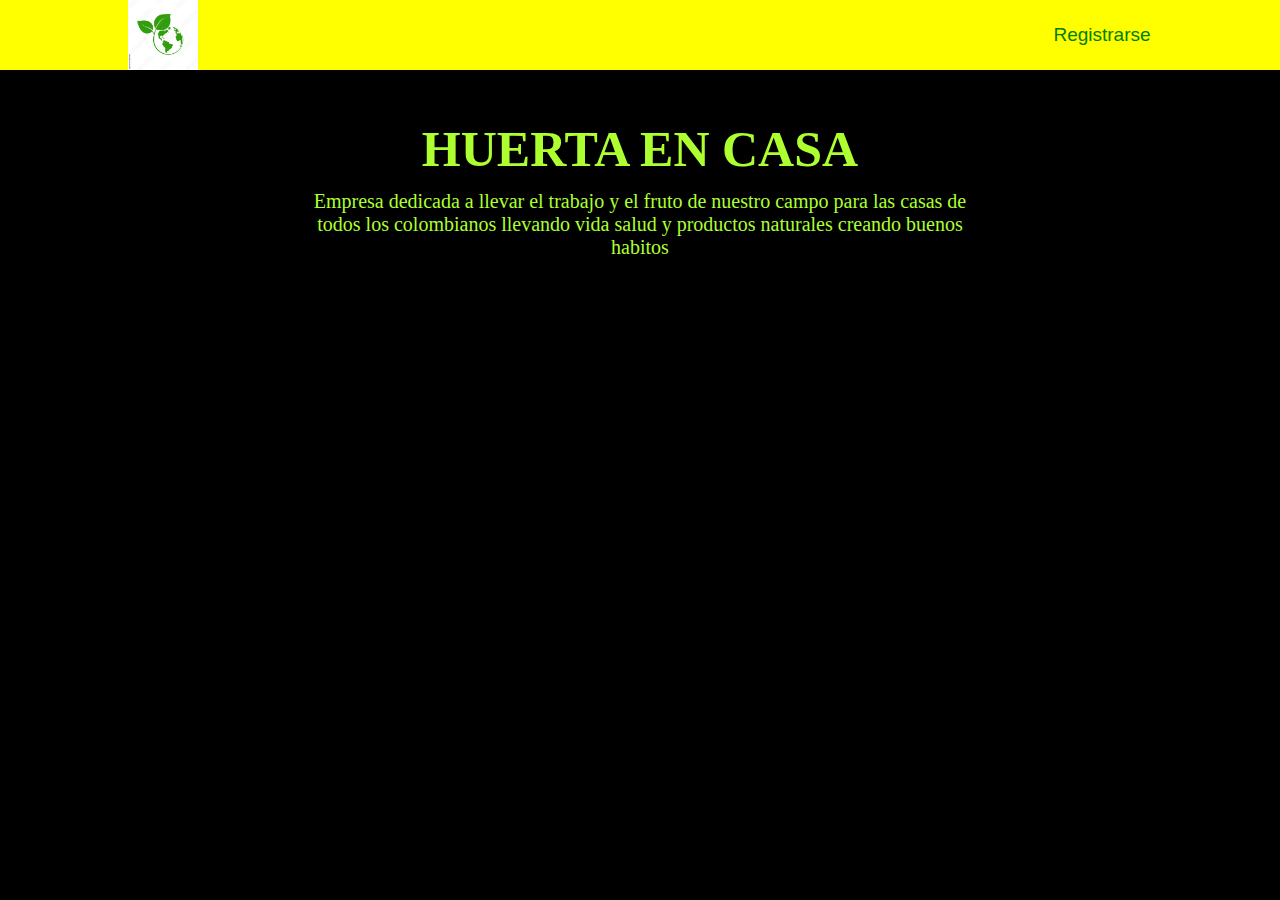
<file: Sprint-1/index.html>
<!DOCTYPE html>
<html lang="es">
<head>
    <meta charset="UTF-8">
    <meta http-equiv="X-UA-Compatible" content="IE=edge">
    <meta name="viewport" content="width=device-width, initial-scale=1.0">
    <link rel="stylesheet" href="./estilos.css">
    <title>Tu Huerta en Casa</title>
</head>
<body>
    <header>
        <nav id="horizontal_navbar">
        
            <img id="landing_logo" src="./img/planeta.jpg" alt="Image not found">
            <button id="boton_registro_usuario">
                <a id="irA_registro _usuario" href="registro.html">Registrarse</a>
            </button>

        </nav>
    </header>
    <section>
        <h1>HUERTA EN CASA</h1>
        <P>Empresa dedicada a llevar el trabajo y el fruto de nuestro campo para las casas de todos los colombianos llevando vida salud y productos naturales creando buenos habitos </P>
    </section>
</body>
</html>
</file>
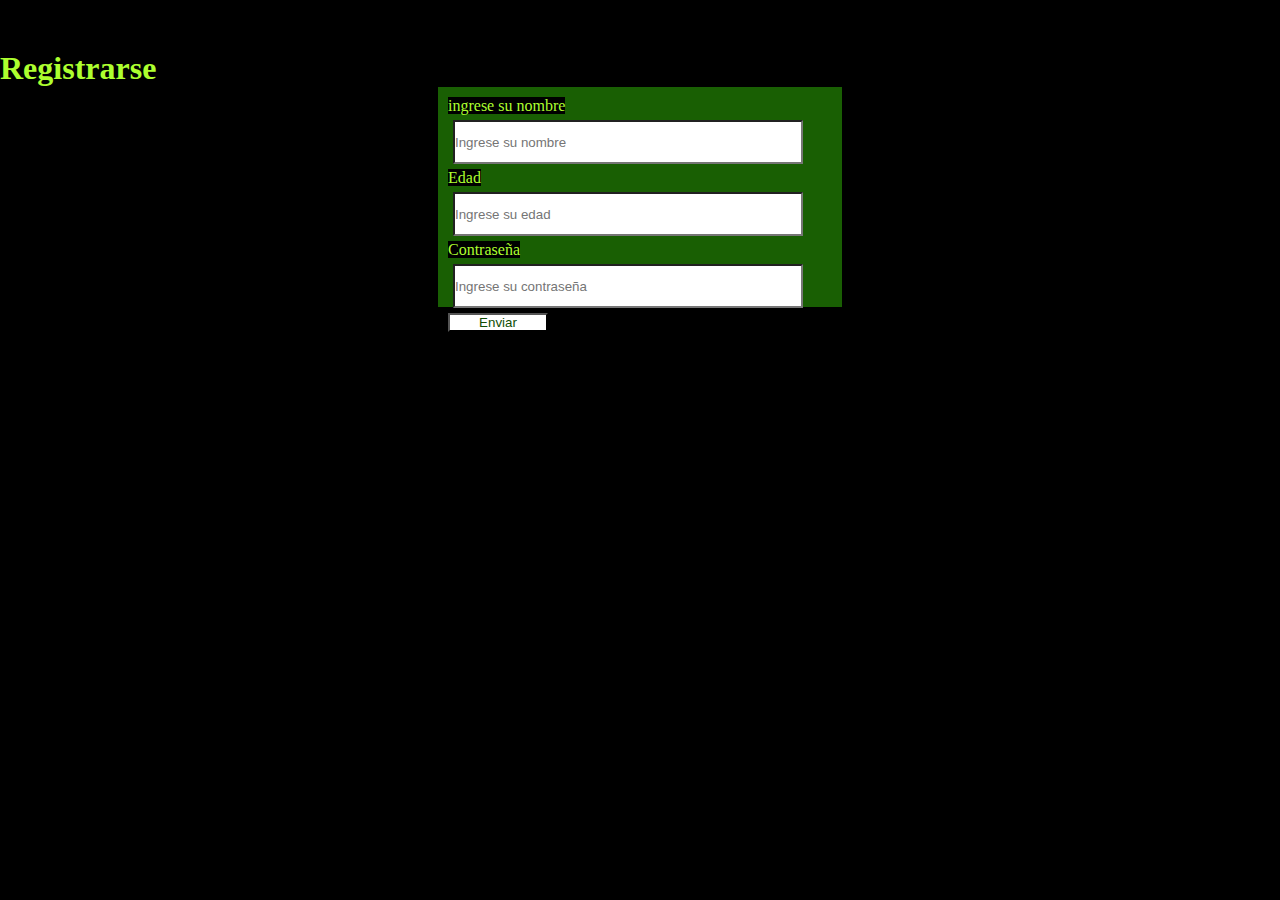
<file: Sprint-1/registro.html>
<!DOCTYPE html>
<html lang="es">
<head>
    <meta charset="UTF-8">
    <meta http-equiv="X-UA-Compatible" content="IE=edge">
    <meta name="viewport" content="width=device-width, initial-scale=1.0">
    <link rel="stylesheet" href="./estilos.css">
    <title>Registro Usuario</title>
</head>
<body>
    
    <div class="form" id="formulario">
        <h1>Registrarse</h1>
        <form action=""id="form_nuevo_usuario" >
            <label for="nombre">ingrese su nombre</label>
            <input type="text" name="dato_nombre_usuario" id="dato_nombre_usuario" placeholder="Ingrese su nombre" onkeyup="validar_nombre_usuario()">
            <label for="edad">Edad</label>
            <input type="number" name="dato_edad_usuario"id="dato_edad_usuario" placeholder="Ingrese su edad" onkeyup="validar_edad_usuario()">
            <label for="contrasena">Contraseña</label>
            <input type="password" name="dato_contrasena"id="dato_contrasena" placeholder="Ingrese su contraseña" onkeyup="validar_contrasena()">
            <button id="enviar_registro" type="submit" value="aceptar">Enviar</button>
        </form>
    </div>

    <!-- Scripts -->
    <script type="text/javascript" src="./validaciones.js"></script>
</body>
</html>
</file>
<file: Sprint-1/estilos.css>
*{
    margin: 0;
    padding: 0;
    background-color: black;
    color: greenyellow;
}
header{
    width: 100%;
    height: 70px;
    background-color: yellow;
}
nav{
    width:80%;
    height: 70px;
    margin: auto;
    background-color: yellow;

}
[id="irA_registro _usuario"] {
    color:green;
    background-color: transparent;
    font-size: 19px;
    text-decoration: none;
}
#boton_registro_usuario{
    height:70px;
    width: 100px;
    float: right;
    border: none;
    background-color: transparent;
}


nav #landing_logo{
    height: 70px;
    height:100%;
    background-color: transparent;
    float: left;
}

/*SECCION DEL TITULO Y EXPLICACION*/
section{
    margin: auto;
    padding-top: 50px;
    width:90%;
    height: 200px;
    color: green;
}
section h1{
    text-align: center;
    height: 70px;
    font-family: Cambria, Cochin, Georgia, Times, 'Times New Roman', serif;
    font-size: 50px;
}
section p{
    width: 60%;
    margin: auto;
    text-align: center;
    font-size: 20px;
}
/*FORMULARIO*/
.form{
    margin-top: 50px;
    height: 200px;
}
#form_nuevo_usuario{
    background-color: rgb(25, 95, 3);
    height: 100%;
    width:30%;
    padding: 10px;
    margin: auto;
}
#form_nuevo_usuario input{
    height: 20%;
    width:90%;
    background-color: white;
    color: rgb(0, 0, 0);
    margin: 5px;
}
#enviar_registro{
    background-color: white;
    color: rgb(16, 77, 4);
    width: 100px;
}
</file>
